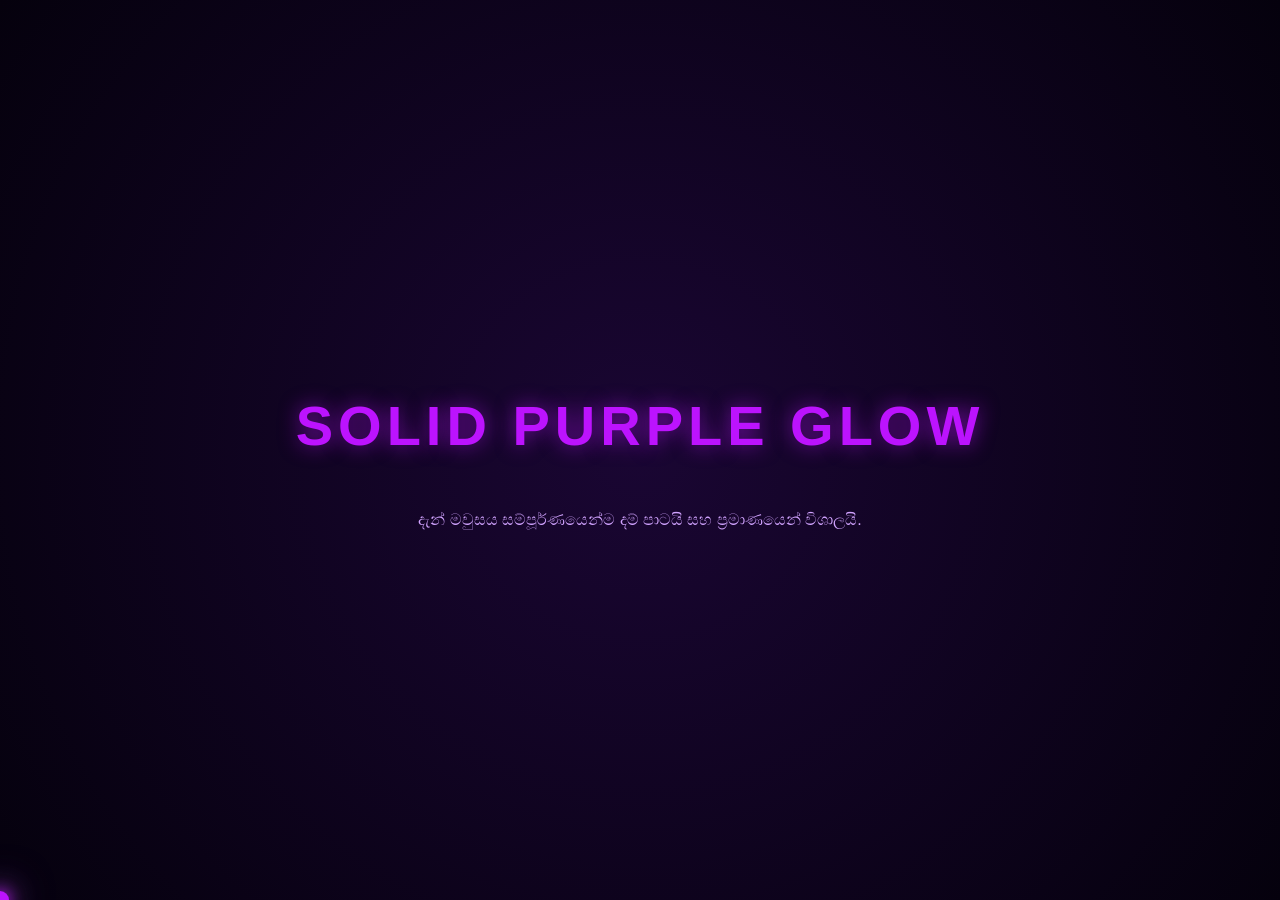
<file: ttttttttt.html>
<!DOCTYPE html>
<html lang="si">
<head>
    <meta charset="UTF-8">
    <meta name="viewport" content="width=device-width, initial-scale=1.0">
    <title>Deep Purple Neon Cursor</title>
    <style>
        * {
            /* මුළු පිටුවේම සාමාන්‍ය මවුසය පෙනීම නතර කිරීමට */
            cursor: none !important;
        }

        body {
            background: radial-gradient(circle, #1a0633 0%, #05010d 100%);
            margin: 0;
            padding: 0;
            height: 100vh;
            color: #d1a3ff;
            font-family: 'Segoe UI', sans-serif;
            overflow: hidden;
        }

        /* ⚓ ප්‍රධාන Cursor Head - දැන් මෙය විශාල සහ සම්පූර්ණයෙන්ම දම් පාටයි */
        #comet-head {
            position: fixed;
            width: 18px; /* ප්‍රමාණය තවත් ලොකු කළා */
            height: 18px;
            background-color: #bc13fe; /* තද දීප්තිමත් දම් පාට */
            border-radius: 50%;
            pointer-events: none;
            z-index: 9999;
            transform: translate(-50%, -50%);
            /* තට්ටු කිහිපයක Glow එකක් ලබා දී ඇත */
            box-shadow:
                    0 0 15px #bc13fe,
                    0 0 30px #9d50bb,
                    0 0 45px #6e48aa;
        }

        /* ☄️ Trail Particles */
        .comet-particle {
            position: fixed;
            border-radius: 50%;
            pointer-events: none;
            z-index: 9998;
            background-color: #9d50bb;
            box-shadow: 0 0 12px #bc13fe;
            transform: translate(-50%, -50%);
            transition: transform 0.7s cubic-bezier(0.1, 0.5, 0.3, 1), opacity 0.7s ease-out;
        }

        .content {
            display: flex;
            flex-direction: column;
            align-items: center;
            justify-content: center;
            height: 100vh;
            text-align: center;
        }

        h1 {
            font-size: 3.5rem;
            text-transform: uppercase;
            letter-spacing: 5px;
            color: #bc13fe;
            text-shadow: 0 0 20px rgba(188, 19, 254, 0.6);
        }
    </style>
</head>
<body>

<div class="content">
    <h1>Solid Purple Glow</h1>
    <p>දැන් මවුසය සම්පූර්ණයෙන්ම දම් පාටයි සහ ප්‍රමාණයෙන් විශාලයි.</p>
</div>

<!-- ⚓ Custom Cursor -->
<div id="comet-head"></div>

<script>
    const head = document.getElementById('comet-head');

    // මවුසය චලනය වන විට ක්‍රියාත්මක වන කොටස
    document.addEventListener('mousemove', (e) => {
        head.style.left = e.clientX + 'px';
        head.style.top = e.clientY + 'px';

        // Trail එක නිර්මාණය කිරීම
        createParticle(e.clientX, e.clientY);
    });

    function createParticle(x, y) {
        const particle = document.createElement('div');
        particle.classList.add('comet-particle');

        // අංශු වල ප්‍රමාණය සසම්භාවීව වෙනස් වේ
        const size = Math.random() * 10 + 5 + 'px';
        particle.style.width = size;
        particle.style.height = size;

        particle.style.left = x + 'px';
        particle.style.top = y + 'px';

        document.body.appendChild(particle);

        // අංශු විසිරී යන දුර ප්‍රමාණය
        const destX = (Math.random() - 0.5) * 60;
        const destY = (Math.random() - 0.5) * 60;

        setTimeout(() => {
            particle.style.transform = `translate(calc(-50% + ${destX}px), calc(-50% + ${destY}px)) scale(0)`;
            particle.style.opacity = '0';
        }, 10);

        // තත්පර 0.8 කට පසු අංශු ඉවත් කරයි
        setTimeout(() => {
            particle.remove();
        }, 800);
    }
</script>
</body>
</html>
</file>
